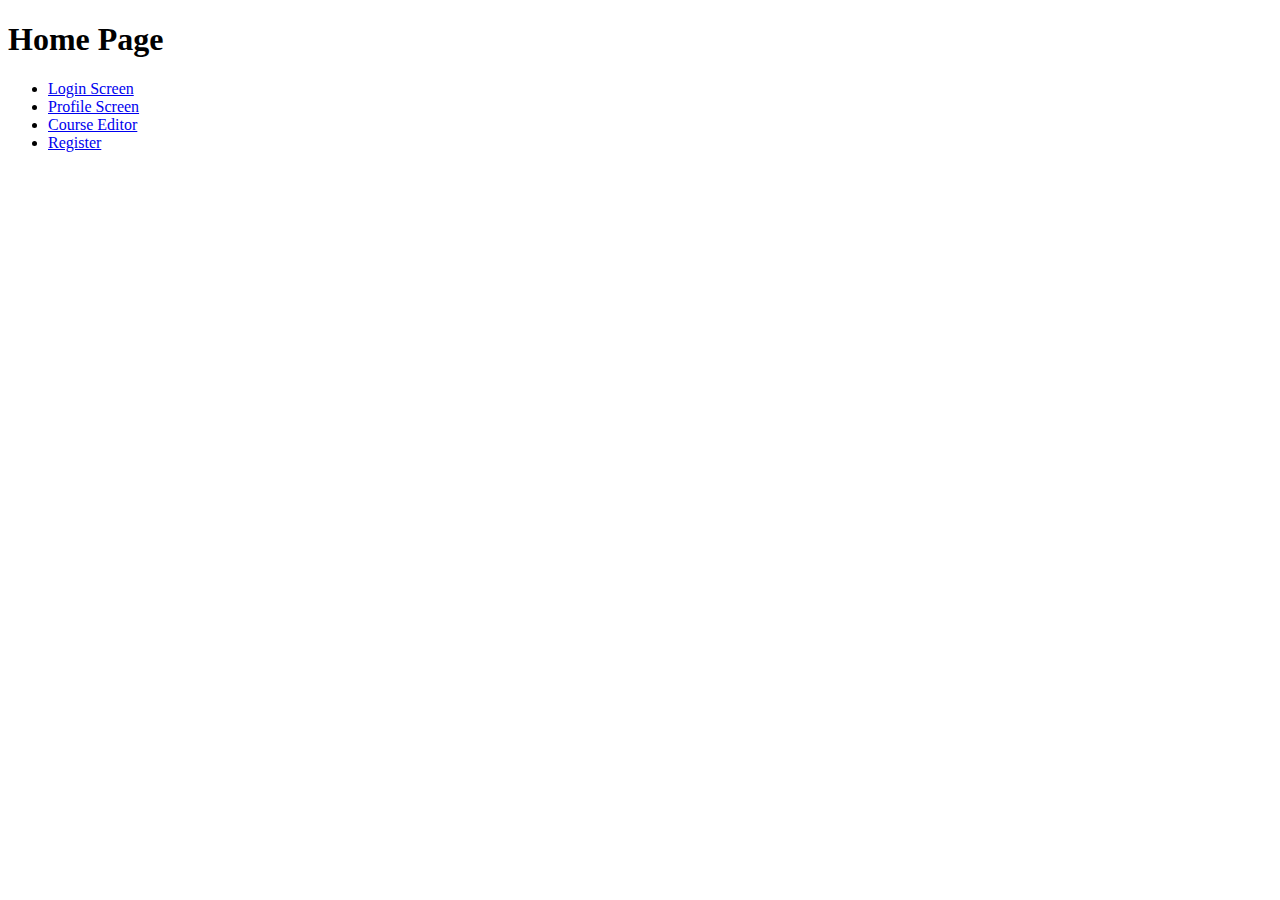
<file: src/main/webapp/index.html>
<!DOCTYPE html>
<html lang="en">
<head>
    <meta charset="UTF-8">
    <title>Title</title>
</head>
<body>
    <div>
        <h1>Home Page</h1>
        <ul>
            <li><a href="login/login.template.client.html">Login Screen</a></li>
            <li><a href="profile/profile.template.client.html">Profile Screen</a></li>
            <li><a href="editor/editor.template.client.html">Course Editor</a></li>
            <li><a href="register/register.template.client.html">Register</a></li>
        </ul>
    </div>
</body>
</html>
</file>
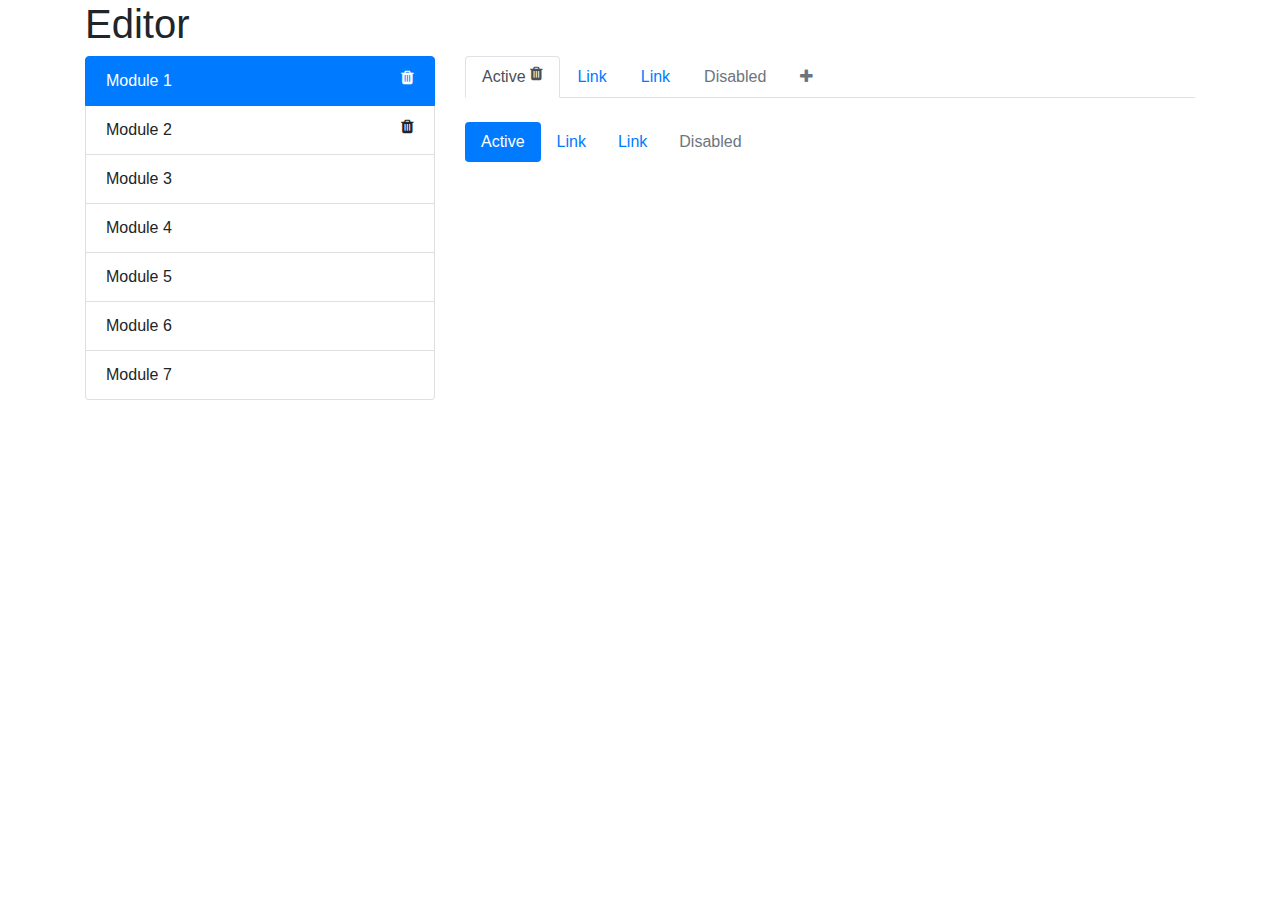
<file: src/main/webapp/editor/editor.template.client.html>
<!DOCTYPE html>
<html lang="en">
<head>
    <meta charset="UTF-8">
    <title>Editor</title>

    <link rel="stylesheet" href="https://stackpath.bootstrapcdn.com/bootstrap/4.3.1/css/bootstrap.min.css" />
    <link rel="stylesheet" href="https://stackpath.bootstrapcdn.com/font-awesome/4.7.0/css/font-awesome.min.css">
</head>
<body>
    <div class="container">
        <h1>Editor</h1>

        <div class="row">
            <div class="col-4">
                <ul class="list-group">
                    <li class="list-group-item active">Module 1<i class="fa fa-trash pull-right"></i></li>
                    <li class="list-group-item">Module 2<i class="fa fa-trash pull-right"></i></li>
                    <li class="list-group-item">Module 3</li>
                    <li class="list-group-item">Module 4</li>
                    <li class="list-group-item">Module 5</li>
                    <li class="list-group-item">Module 6</li>
                    <li class="list-group-item">Module 7</li>
                </ul>
            </div>
            <div class="col-8">
                <ul class="nav nav-tabs">
                    <li class="nav-item">
                        <a class="nav-link active" aria-current="page" href="#">Active
                            <i class="fa fa-trash pull-right"></i></a>
                    </li>
                    <li class="nav-item">
                        <a class="nav-link" href="#">Link</a>
                    </li>
                    <li class="nav-item">
                        <a class="nav-link" href="#">Link</a>
                    </li>
                    <li class="nav-item">
                        <a class="nav-link disabled" href="#" tabindex="-1" aria-disabled="true">Disabled</a>
                    </li>
                    <li class="nav-item">
                        <a class="nav-link disabled" href="#" tabindex="-1" aria-disabled="true">
                            <i class="fa fa-plus"></i></a>
                    </li>
                </ul>

                <br />

                <ul class="nav nav-pills">
                    <li class="nav-item">
                        <a class="nav-link active" aria-current="page" href="#">Active</a>
                    </li>
                    <li class="nav-item">
                        <a class="nav-link" href="#">Link</a>
                    </li>
                    <li class="nav-item">
                        <a class="nav-link" href="#">Link</a>
                    </li>
                    <li class="nav-item">
                        <a class="nav-link disabled" href="#" tabindex="-1" aria-disabled="true">Disabled</a>
                    </li>
                </ul>
            </div>
        </div>
    </div>
</body>
</html>
</file>
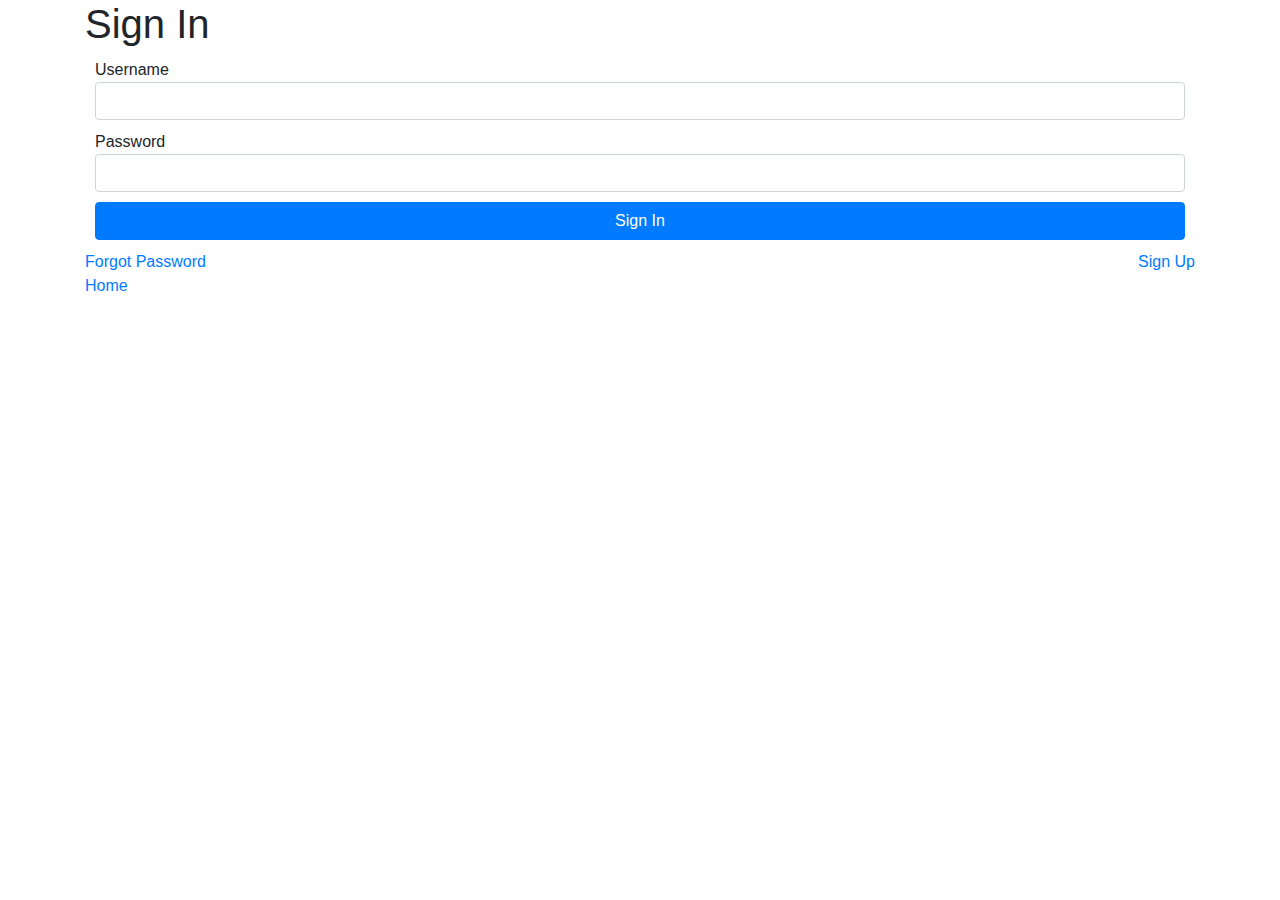
<file: src/main/webapp/login/login.template.client.html>
<!DOCTYPE html>
<html lang="en">
<head>
    <meta charset="UTF-8">
    <title>Login</title>
    <link rel="stylesheet" href="https://stackpath.bootstrapcdn.com/bootstrap/4.5.2/css/bootstrap.min.css">
    <link rel="stylesheet" href="login.style.client.css">
</head>
<body>
    <div class="container">
        <h1>Sign In</h1>
        <div class="field">
            Username <input class="form-control" />
        </div>
        <div class="field">
            Password <input class="form-control" />
        </div>
        <div class="field">
            <button class="btn btn-primary btn-block">Sign In</button>
        </div>

        <div class="row">
            <div class="col-6"><a href="#">Forgot Password</a></div>
            <div class="col-6"><a href="#" class="float-right">Sign Up</a></div>
        </div>

        <div><a href="../index.html" class="float-left">Home</a></div>

    </div>
</body>
</html>
</file>
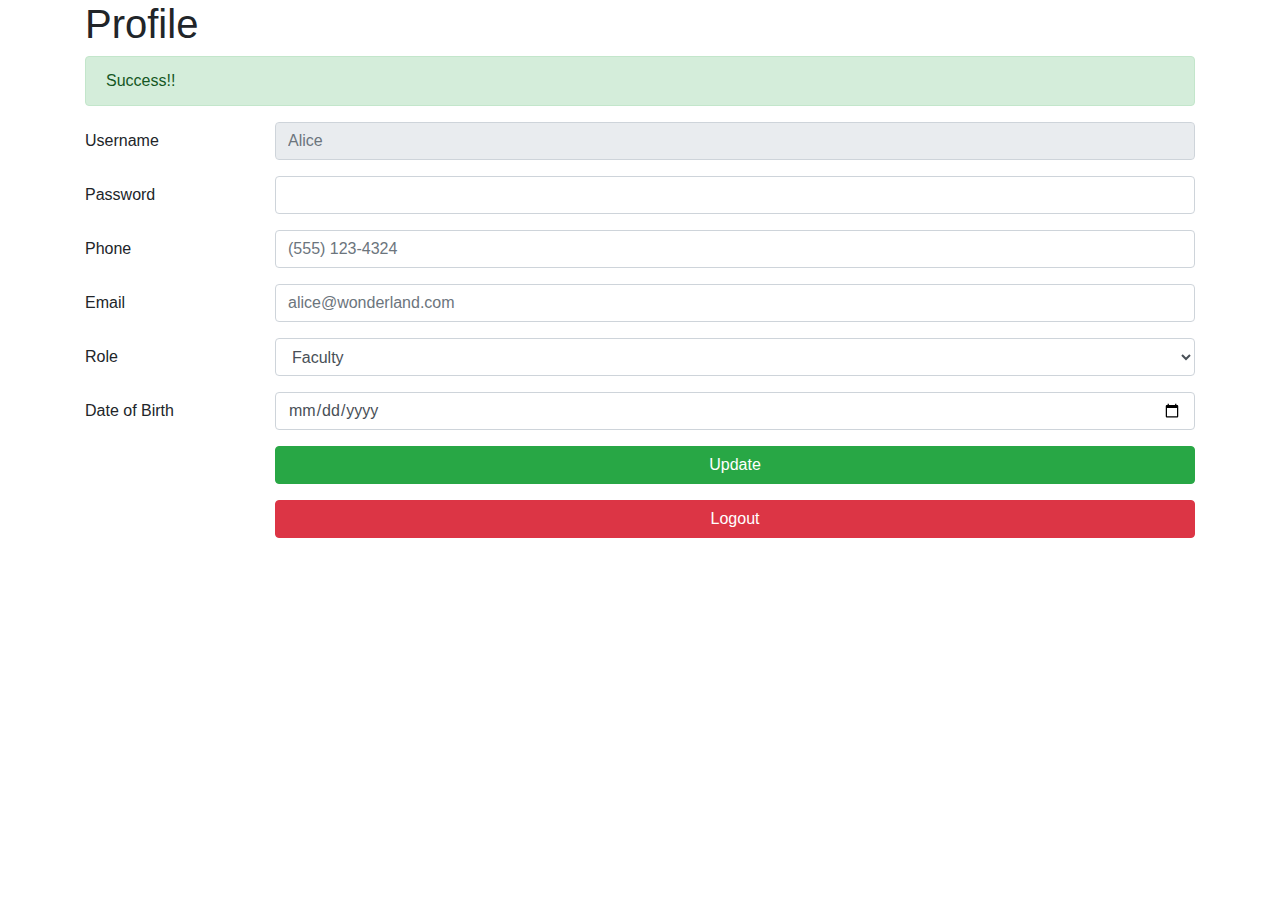
<file: src/main/webapp/profile/profile.template.client.html>
<!DOCTYPE html>
<html lang="en">
<head>
    <meta charset="UTF-8">
    <title>Title</title>

    <link rel="stylesheet" href="https://stackpath.bootstrapcdn.com/bootstrap/4.3.1/css/bootstrap.min.css" />
</head>
<body>
    <div class="container">
        <h1>Profile</h1>
        <div class="alert alert-success" role="alert">
            Success!!
        </div>
        <div class="mb-3 row">
            <label for="username" class="col-sm-2 col-form-label">Username</label>
            <div class="col-sm-10">
                <input type="text" readonly class="form-control" id="username" placeholder="Alice" />
            </div>
        </div>
        <div class="mb-3 row">
            <label for="password" class="col-sm-2 col-form-label">Password</label>
            <div class="col-sm-10">
                <input type="password" class="form-control" id="password">
            </div>
        </div>
        <div class="mb-3 row">
            <label for="phone" class="col-sm-2 col-form-label">Phone</label>
            <div class="col-sm-10">
                <input type="tel" class="form-control" id="phone" placeholder="(555) 123-4324">
            </div>
        </div>
        <div class="mb-3 row">
            <label for="email" class="col-sm-2 col-form-label">Email</label>
            <div class="col-sm-10">
                <input type="email" class="form-control" id="email" placeholder="alice@wonderland.com"
                title="Please enter a valid email">
            </div>
        </div>
        <div class="mb-3 row">
            <label for="role" class="col-sm-2 col-form-label">Role</label>
            <div class="col-sm-10">
                <select id="role" class="form-control">
                    <option>Faculty</option>
                    <option>Student</option>
                    <option>Staff</option>
                </select>
            </div>
        </div>
        <div class="mb-3 row">
            <label for="dob" class="col-sm-2 col-form-label">Date of Birth</label>
            <div class="col-sm-10">
                <input type="date" class="form-control" id="dob" placeholder="mm/dd/yyyy"
                       title="Please enter your date of birth">
            </div>
        </div>
        <div class="mb-3 row">
            <label for="update" class="col-sm-2 col-form-label"></label>
            <div class="col-sm-10">
                <a href="profile.template.client.html" class="btn btn-success btn-block" id="update">Update</a>
            </div>
        </div>
        <div class="mb-3 row">
            <label for="logout" class="col-sm-2 col-form-label"></label>
            <div class="col-sm-10">
                <a href="../index.html" class="btn btn-danger btn-block" id="logout">Logout</a>
            </div>
        </div>
    </div>
</body>
</html>
</file>
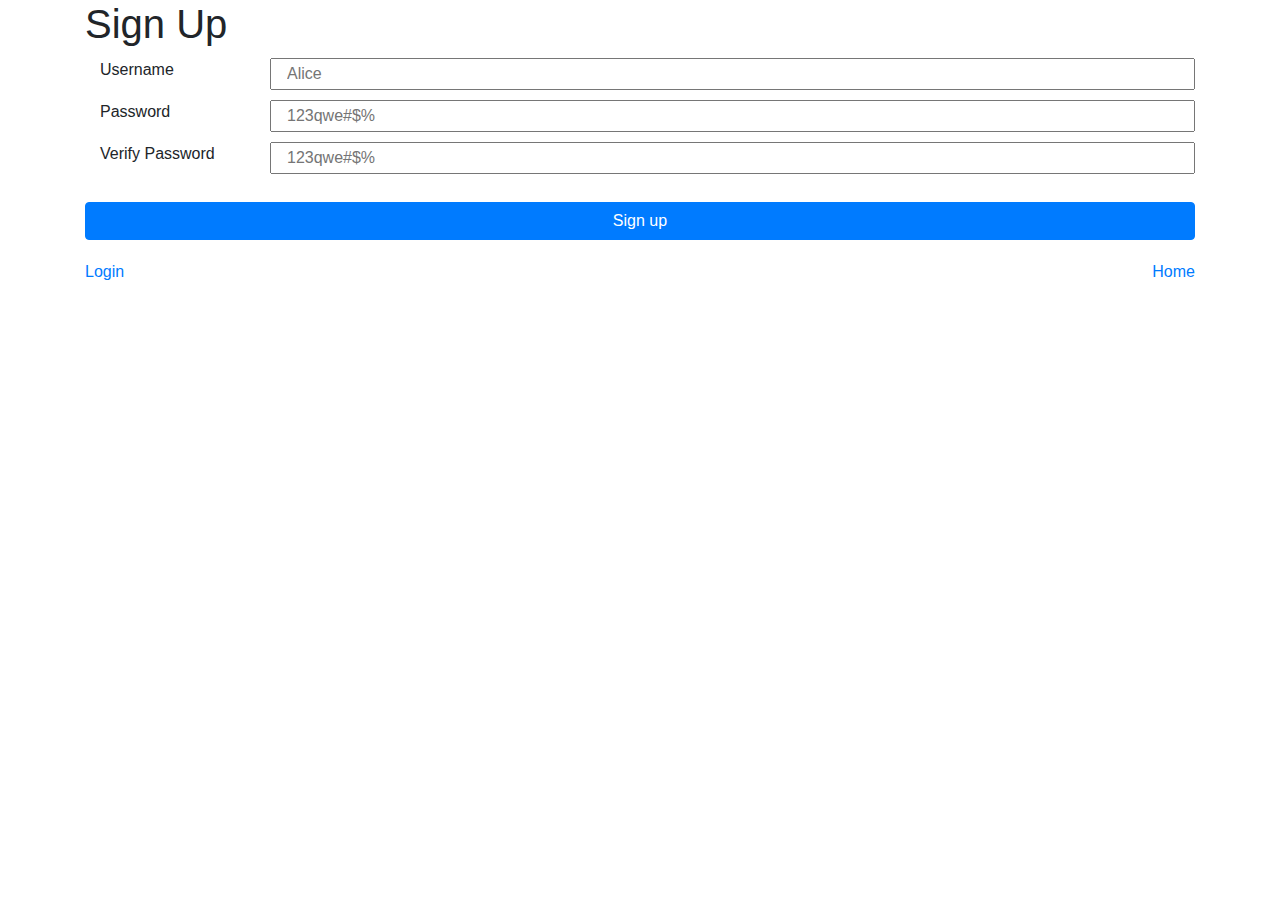
<file: src/main/webapp/register/register.template.client.html>
<!DOCTYPE html>
<html lang="en">
<head>
    <meta charset="UTF-8">
    <title>Sign Up</title>

    <link rel="stylesheet" href="https://stackpath.bootstrapcdn.com/bootstrap/4.3.1/css/bootstrap.min.css" />
    <link rel="stylesheet" href="https://stackpath.bootstrapcdn.com/font-awesome/4.7.0/css/font-awesome.min.css">

    <link rel="stylesheet" href="register.style.client.css">
</head>
<body>
    <div class="container">
        <h1>Sign Up</h1>
        <div class="row field">
            <label for="username" class="col-lg-2 col-sm-3">Username</label>
            <input id="username" class="col-lg-10 col-sm-9" placeholder="Alice" />
        </div>
        <div class="row field">
            <label for="password" class="col-lg-2 col-sm-3">Password</label>
            <input id="password" class="col-lg-10 col-sm-9" placeholder="123qwe#$%" />
        </div>
        <div class="row field">
            <label for="verify-password" class="col-lg-2 col-sm-3">Verify Password</label>
            <input id="verify-password" class="col-lg-10 col-sm-9" placeholder="123qwe#$%" />
        </div>
        <div class="row field">
            <label for="signup" class="col-lg-2 col-sm-3"></label>
            <a href="../profile/profile.template.client.html" class="btn btn-primary btn-block field" id="signup">Sign up</a>
        </div>
        <div class="row">
            <div class="col-sm-6">
                <a href="../login/login.template.client.html">Login</a>
            </div>
            <div class="col-sm-6">
                <a href="../index.html" class="float-right">Home</a>
            </div>
        </div>
    </div>
</body>
</html>
</file>
<file: src/main/webapp/login/login.style.client.css>
.field {
    margin: 10px;
}
</file>
<file: src/main/webapp/register/register.style.client.css>
.field {
    margin: 10px 0 10px;
}
</file>
